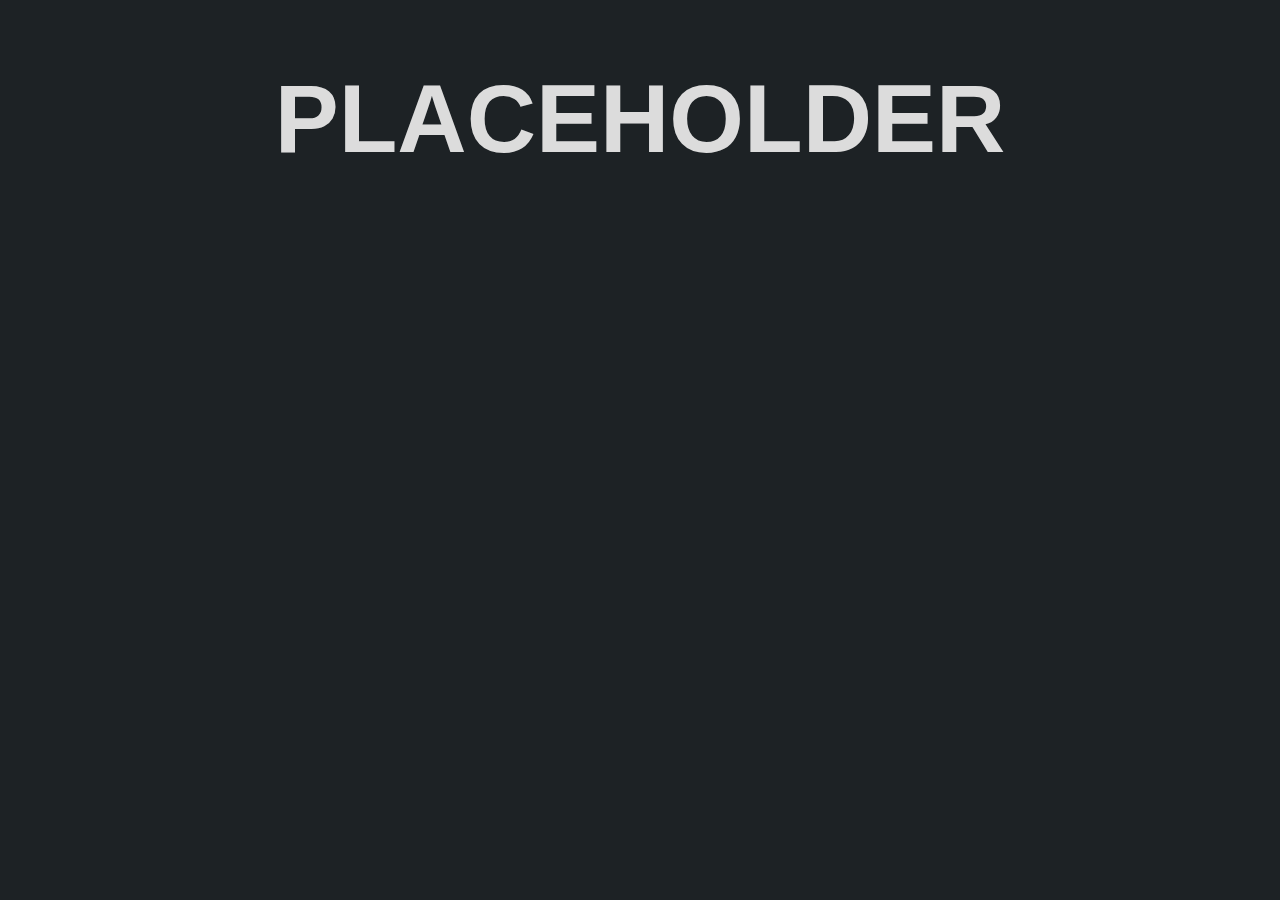
<file: placeholder-link.html>
<!DOCTYPE html>
<html>
    <head>
        <style>
            html{
                background-color: rgb(29, 34, 37);
                color: rgb(220, 220, 220);
                font-family: "Fira Mono", sans-serif;
            }
        </style>
    </head>
    <body>
        <span style="font-size: 3em; text-align: center;">
            <h1>PLACEHOLDER</h1>
        </span>
    </body>
</html>
</file>
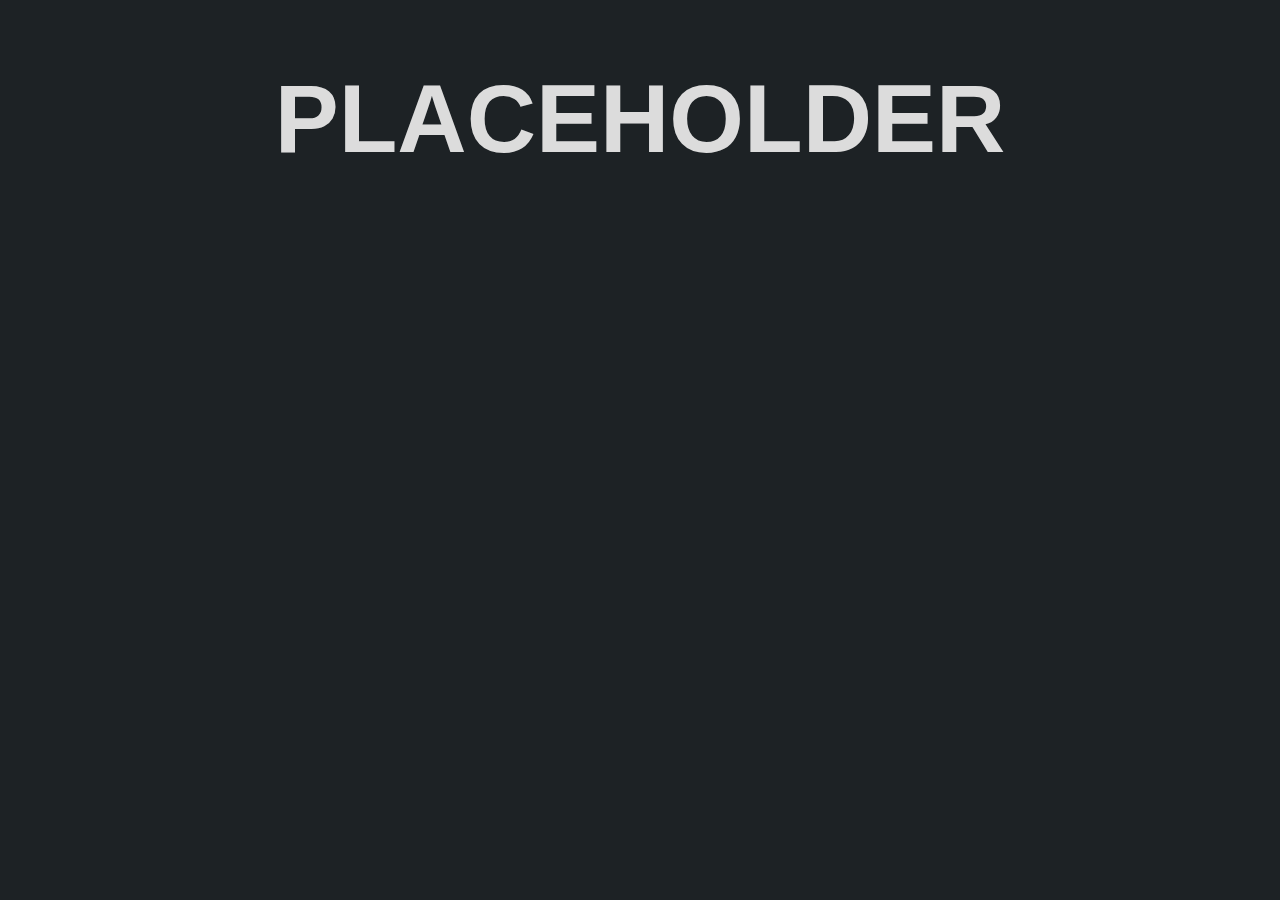
<file: placeholder.html>
<!DOCTYPE html>
<html>
    <head>
        <title>PLACEHOLDER</title>
        <style>
            html{
                background-color: rgb(29, 34, 37);
                color: rgb(220, 220, 220);
                font-family: "Fira Mono", sans-serif;
            }
        </style>
    </head>
    <body>
        <span style="font-size: 3em; text-align: center;">
            <h1>PLACEHOLDER</h1>
        </span>
    </body>
</html>
</file>
